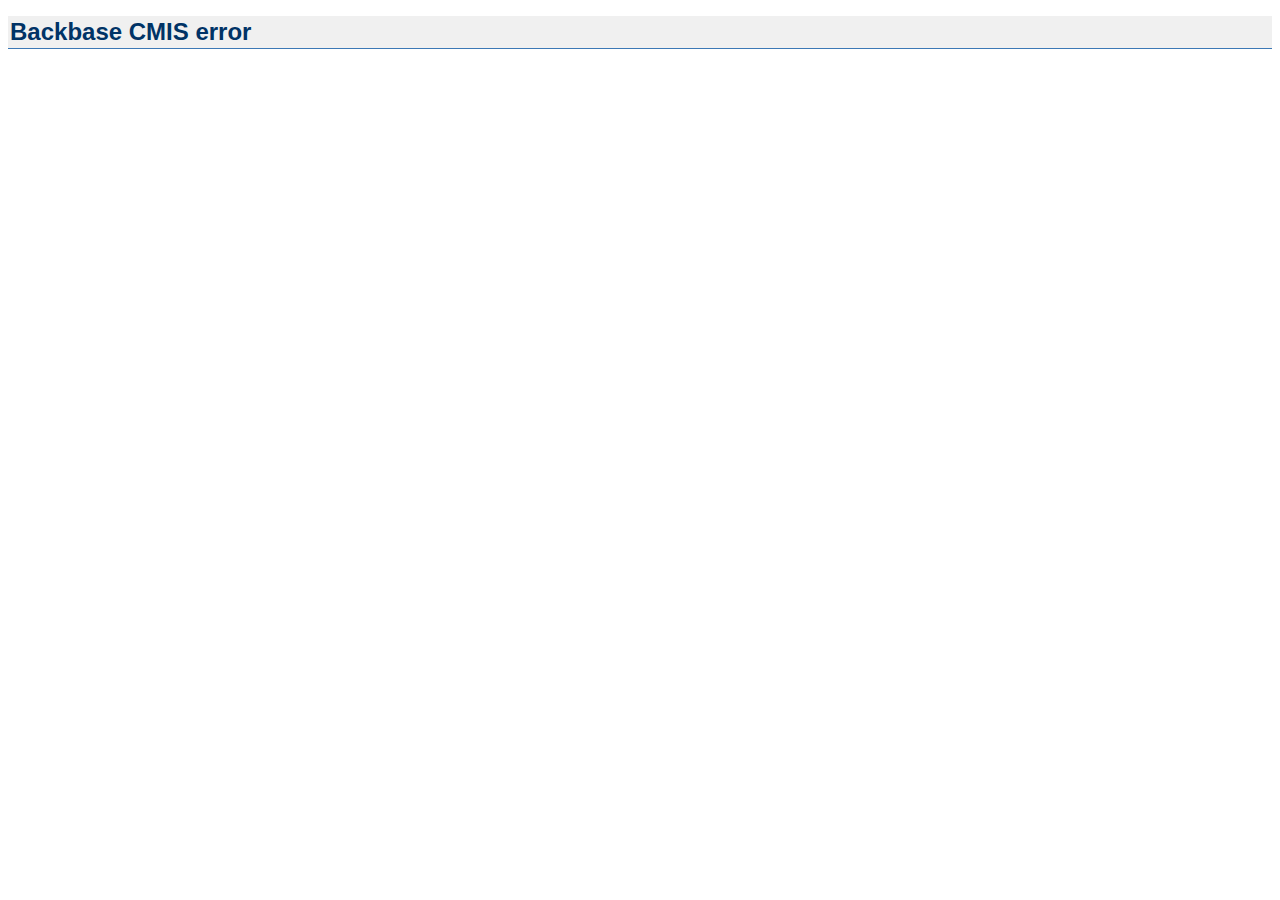
<file: target/tomcat/webapps/contentservices/general-error.html>
<!DOCTYPE html>
<html lang="en">
<head>
    <meta charset="UTF-8">
    <title>Backbase CMIS error</title>
    <style><!--
    H1 {font-size:24px;line-height:normal;font-weight:bold;background-color:#f0f0f0;color:#003366;border-bottom:1px solid #3c78b5;padding:2px;}
    BODY {font-family:Verdana,arial,sans-serif;color:black;font-size:14px;}
    HR {color:#3c78b5;height:1px;}
    -->
    </style>
</head>
<body>
<h1>Backbase CMIS error</h1>
</body>
</html>
</file>
